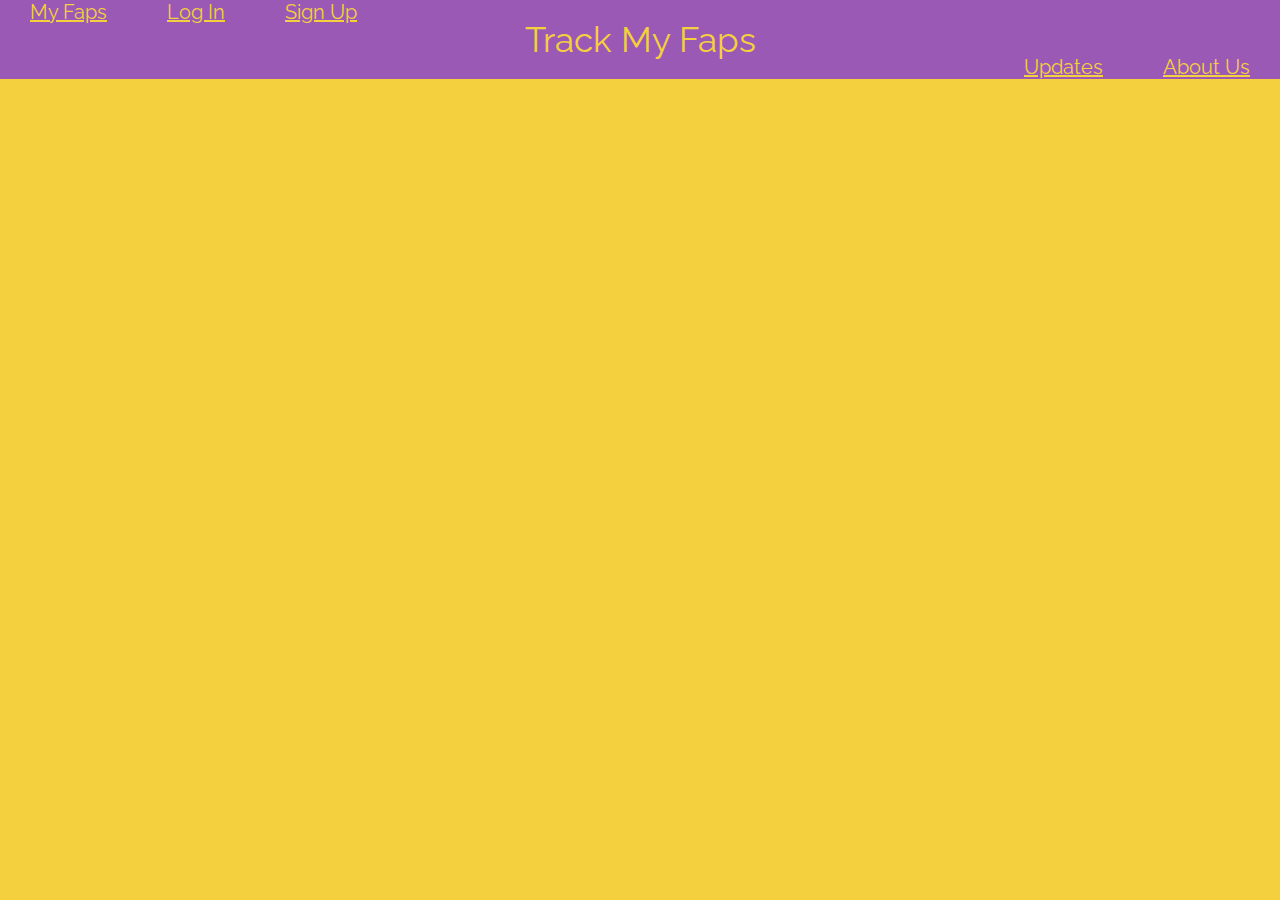
<file: index.html>
<!DOCTYPE html>
<html>
  <head>
    <meta charset="utf-8">
    <title>Track My Faps - Storing Masturbation Data</title>
    <link href="style.css" type="text/css" rel="stylesheet">
    <style>
      @import url('https://fonts.googleapis.com/css?family=Raleway');
    </style>
    <style>
      @import url('https://fonts.googleapis.com/css?family=Playfair+Display');
    </style>
  </head>
  <body>
    <!-- div that covers whole page-->
<div class="page">

  <div class="navbar">
    <div class="navbar-inner">
      <div class="navleft">
        <a href="#" class="link">My Faps</a>
        <a href="#" class="link">Log In</a>
        <a href="#" class="link">Sign Up</a>
    </div>
    <div class="navcenter">Track My Faps</div>
    <div class="navright">
        <a href="#" class="link">Updates</a>
        <a href="#" class="link">About Us</a>
    </div>
  </div>

</div>




</div>
  </body>
</html>
</file>
<file: style.css>
/* entire page color and position*/
.page{
background-color: #f4d03f;
width: 100%;
height: 100%;
position: absolute;
top: 0;
left: 0;
}

.navbar{
  position: fixed;
  background-color: #9B59B6;
  width: 100%;
}

.navcenter{
  font-family: "Raleway", sans-serif;
  color: #f4d03f;
  font-size: 35px;
  display:flex;
  justify-content:center;
  align-items:center;
  margin: -5px 300px;
}

.navright{
  display:flex;
  justify-content:flex-end;
  align-items:center;
}

.navright a{
  padding: 0px 30px;
  font-family: "Raleway";
  color: #f4d03f;
  font-size: 20px;
}

.navleft{
  display:flex;
  justify-content:left;
  align-items:center;
}

.navleft a{
  padding: 0px 30px;
  font-family: "Raleway";
  color: #f4d03f;
  font-size: 20px;
}
</file>
